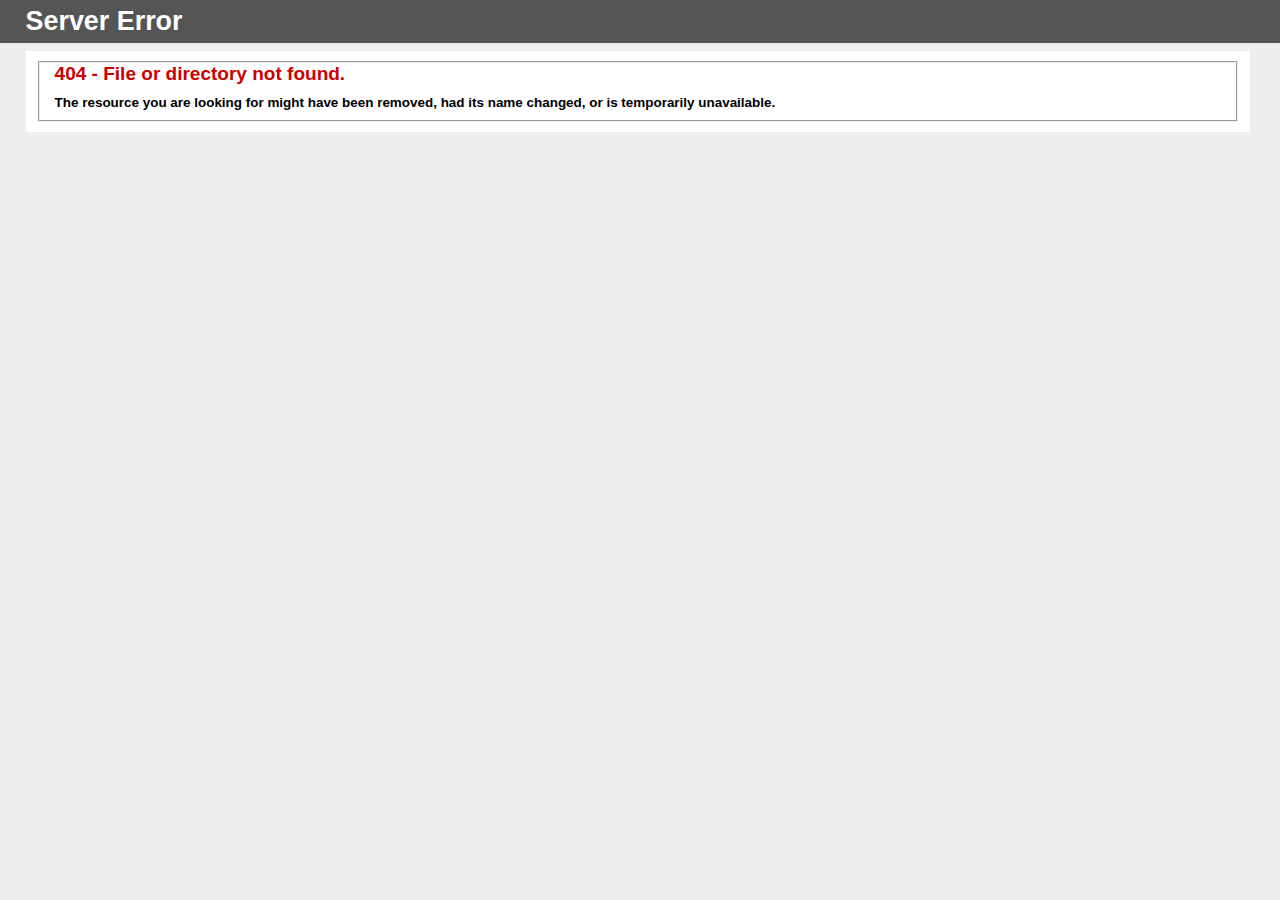
<file: Content/Business/_/Images/business/content-Back-img.html>
<!DOCTYPE html PUBLIC "-//W3C//DTD XHTML 1.0 Strict//EN" "http://www.w3.org/TR/xhtml1/DTD/xhtml1-strict.dtd">
<html xmlns="http://www.w3.org/1999/xhtml">
<head>
<meta http-equiv="Content-Type" content="text/html; charset=iso-8859-1"/>
<title>404 - File or directory not found.</title>
<style type="text/css">
<!--
body{margin:0;font-size:.7em;font-family:Verdana, Arial, Helvetica, sans-serif;background:#EEEEEE;}
fieldset{padding:0 15px 10px 15px;} 
h1{font-size:2.4em;margin:0;color:#FFF;}
h2{font-size:1.7em;margin:0;color:#CC0000;} 
h3{font-size:1.2em;margin:10px 0 0 0;color:#000000;} 
#header{width:96%;margin:0 0 0 0;padding:6px 2% 6px 2%;font-family:"trebuchet MS", Verdana, sans-serif;color:#FFF;
background-color:#555555;}
#content{margin:0 0 0 2%;position:relative;}
.content-container{background:#FFF;width:96%;margin-top:8px;padding:10px;position:relative;}
-->
</style>
</head>
<body>
<div id="header"><h1>Server Error</h1></div>
<div id="content">
 <div class="content-container"><fieldset>
  <h2>404 - File or directory not found.</h2>
  <h3>The resource you are looking for might have been removed, had its name changed, or is temporarily unavailable.</h3>
 </fieldset></div>
</div>
</body>
</html>
</file>
